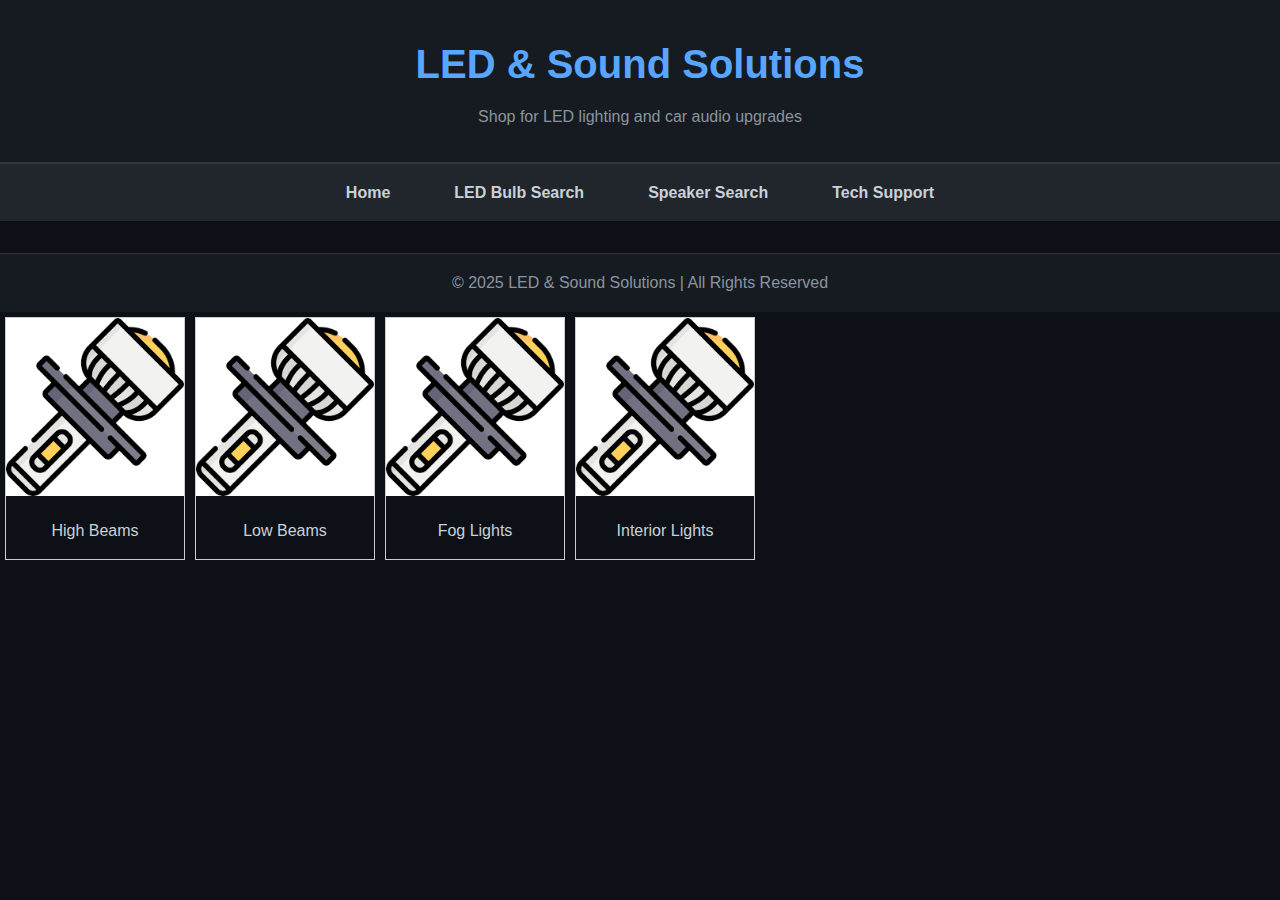
<file: ledbulb.html>
<!DOCTYPE html>
<html lang="en">
<head>
  <meta charset="UTF-8">
  <meta name="viewport" content="width=device-width, initial-scale=1.0">
  <title>LED & Sound Solutions</title>
  <link rel="stylesheet" href="style.css">
</head>
<header>
    <h1>LED & Sound Solutions</h1>
    <p>Shop for LED lighting and car audio upgrades</p>
  </header>
<nav>
    <ul>
      <li><a href="index.html">Home</a></li>
      <li><a href="ledbulb.html">LED Bulb Search</a></li>
      <li><a href="#">Speaker Search</a></li>
      <li><a href="techsupport.html">Tech Support</a></li>
    </ul>
  </nav>

  <footer>
    <p>&copy; 2025 LED & Sound Solutions | All Rights Reserved</p>
  </footer>
</body>

<div class="gallery">
    <a target="_blank" href="ledicon.png">
      <img src="ledicon.png" alt="LED Icon" width="600" height="400">
    </a>
    <div class="desc">High Beams</div>
  </div>
  
  <div class="gallery">
    <a target="_blank" href="ledicon.png">
      <img src="ledicon.png" alt="LED Icon" width="600" height="400">
    </a>
    <div class="desc">Low Beams</div>
  </div>
  
  <div class="gallery">
    <a target="_blank" href="ledicon.png">
      <img src="ledicon.png" alt="LED Icon" width="600" height="400">
    </a>
    <div class="desc">Fog Lights</div>
  </div>
  
  <div class="gallery">
    <a target="_blank" href="ledicon.png">
      <img src="ledicon.png" alt="LED Icon" width="600" height="400">
    </a>
    <div class="desc">Interior Lights</div>
  </div>
  
</html>
</file>
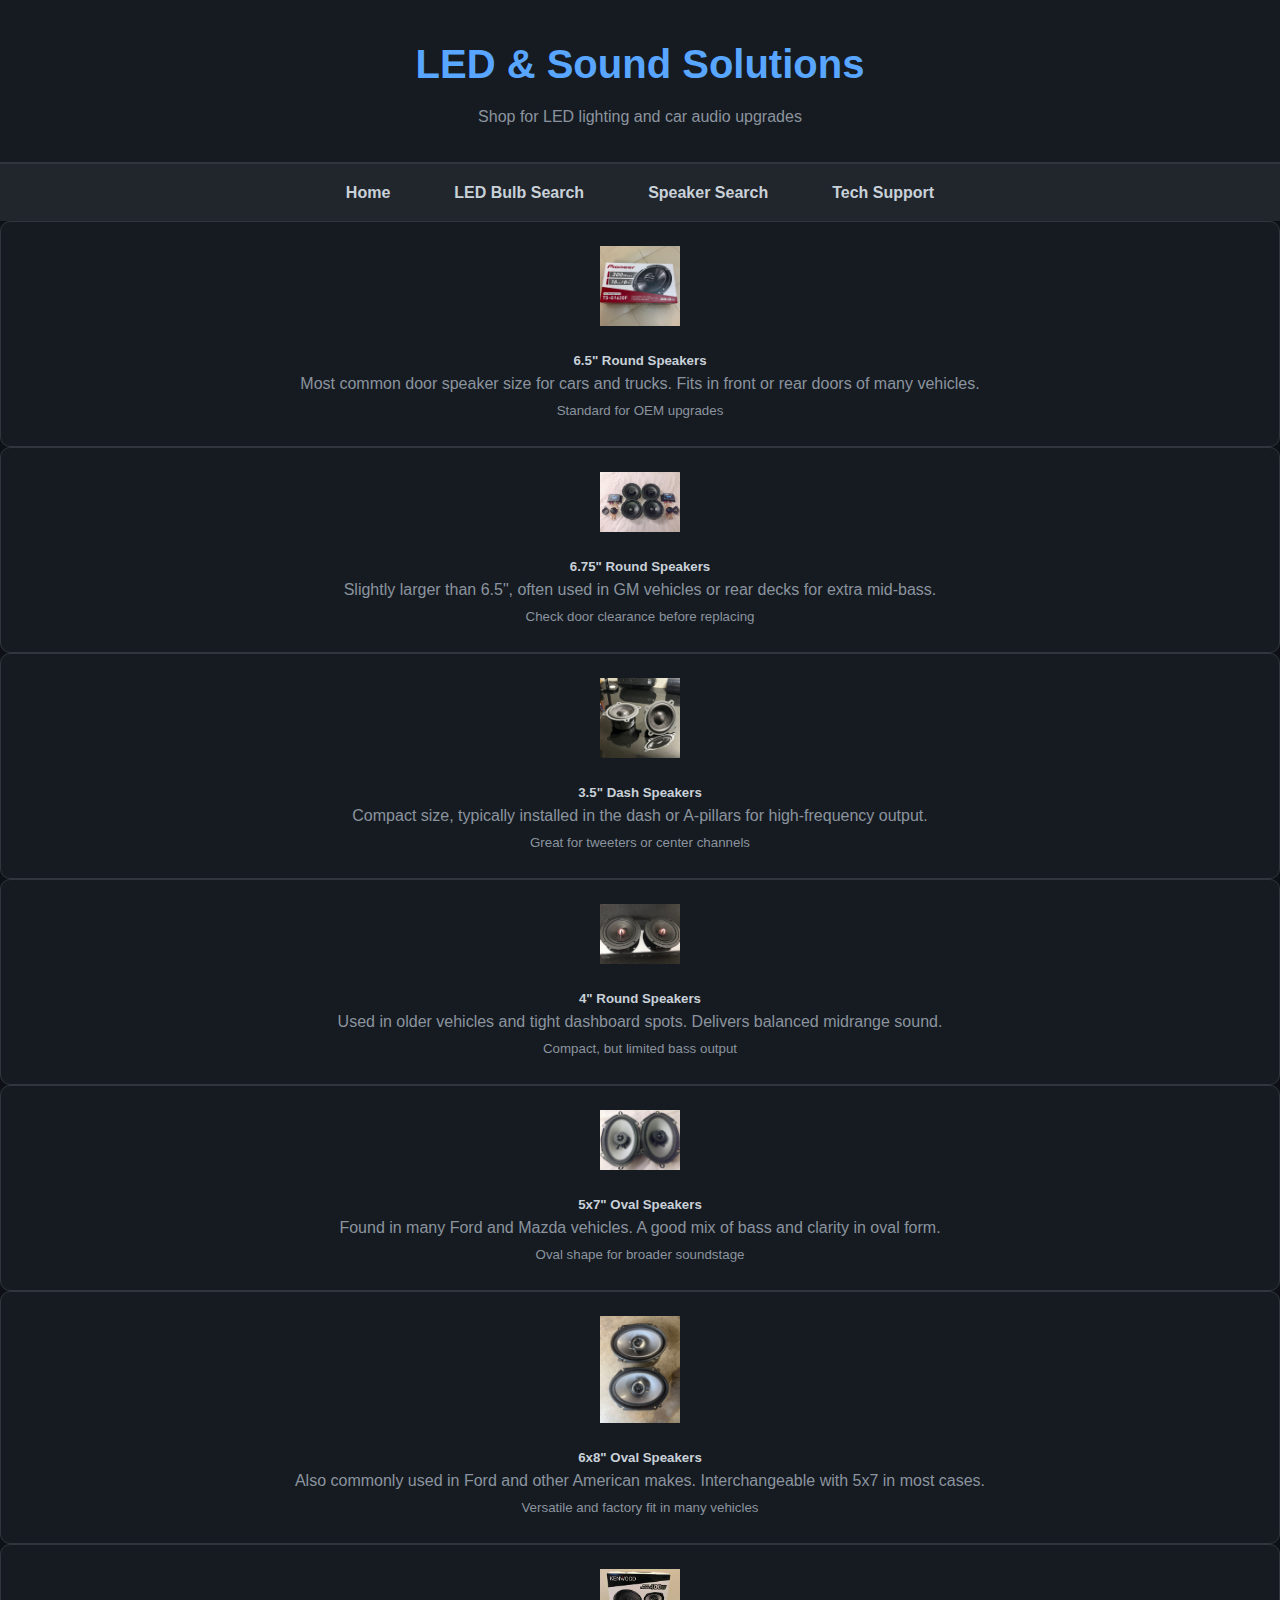
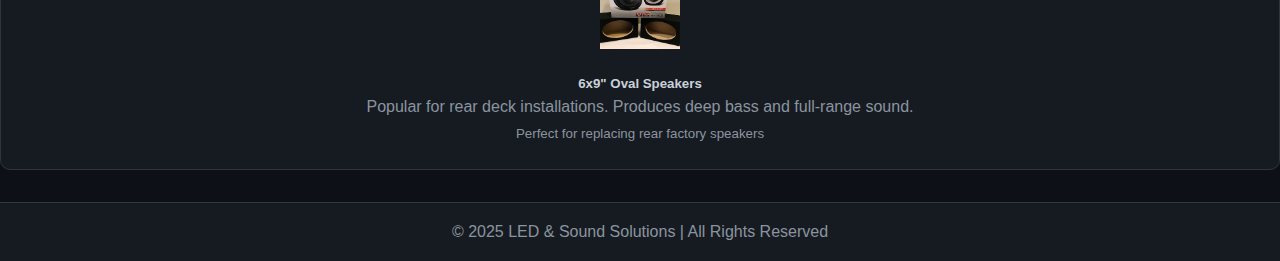
<file: speakers.html>
<!DOCTYPE html>
<html lang="en">
<head>
  <meta charset="UTF-8">
  <meta name="viewport" content="width=device-width, initial-scale=1.0">
  <title>LED & Sound Solutions</title>
  <link rel="stylesheet" href="style.css">
</head>
<body>

  <div class="vertical-bars"></div> <!-- Vertical side bars -->

  <!-- Full-width header stays outside the centered wrapper -->
  <header>
    <h1>LED & Sound Solutions</h1>
    <p>Shop for LED lighting and car audio upgrades</p>
  </header>

  <nav>
    <ul>
      <li><a href="index.html">Home</a></li>
      <li><a href="ledbulb.html">LED Bulb Search</a></li>
      <li><a href="speakers.html">Speaker Search</a></li>
      <li><a href="techsupport.html">Tech Support</a></li>
    </ul>
  </nav>

  <!-- Centered content wrapper -->
  <div class="site-wrapper">

    

    <div class="card-group">

      <div class="card">
        <img src="65inch.jpg" class="card-img-top" alt="6.5 inch Speaker">
        <div class="card-body">
          <h5 class="card-title">6.5" Round Speakers</h5>
          <p class="card-text">Most common door speaker size for cars and trucks. Fits in front or rear doors of many vehicles.</p>
          <p class="card-text"><small class="text-muted">Standard for OEM upgrades</small></p>
        </div>
      </div>

      <div class="card">
        <img src="675inch.jpg" class="card-img-top" alt="6.75 inch Speaker">
        <div class="card-body">
          <h5 class="card-title">6.75" Round Speakers</h5>
          <p class="card-text">Slightly larger than 6.5", often used in GM vehicles or rear decks for extra mid-bass.</p>
          <p class="card-text"><small class="text-muted">Check door clearance before replacing</small></p>
        </div>
      </div>

      <div class="card">
        <img src="35inch.jpg" class="card-img-top" alt="3.5 inch Speaker">
        <div class="card-body">
          <h5 class="card-title">3.5" Dash Speakers</h5>
          <p class="card-text">Compact size, typically installed in the dash or A-pillars for high-frequency output.</p>
          <p class="card-text"><small class="text-muted">Great for tweeters or center channels</small></p>
        </div>
      </div>

      <div class="card">
        <img src="4inch.jpg" class="card-img-top" alt="4 inch Speaker">
        <div class="card-body">
          <h5 class="card-title">4" Round Speakers</h5>
          <p class="card-text">Used in older vehicles and tight dashboard spots. Delivers balanced midrange sound.</p>
          <p class="card-text"><small class="text-muted">Compact, but limited bass output</small></p>
        </div>
      </div>

      <div class="card">
        <img src="5x7inch.jpg" class="card-img-top" alt="5x7 inch Speaker">
        <div class="card-body">
          <h5 class="card-title">5x7" Oval Speakers</h5>
          <p class="card-text">Found in many Ford and Mazda vehicles. A good mix of bass and clarity in oval form.</p>
          <p class="card-text"><small class="text-muted">Oval shape for broader soundstage</small></p>
        </div>
      </div>

      <div class="card">
        <img src="6x8inch.jpg" class="card-img-top" alt="6x8 inch Speaker">
        <div class="card-body">
          <h5 class="card-title">6x8" Oval Speakers</h5>
          <p class="card-text">Also commonly used in Ford and other American makes. Interchangeable with 5x7 in most cases.</p>
          <p class="card-text"><small class="text-muted">Versatile and factory fit in many vehicles</small></p>
        </div>
      </div>

      <div class="card">
        <img src="6x9inch.jpg" class="card-img-top" alt="6x9 inch Speaker">
        <div class="card-body">
          <h5 class="card-title">6x9" Oval Speakers</h5>
          <p class="card-text">Popular for rear deck installations. Produces deep bass and full-range sound.</p>
          <p class="card-text"><small class="text-muted">Perfect for replacing rear factory speakers</small></p>
        </div>
      </div>

    </div> <!-- End card group -->

  </div> <!-- End site-wrapper -->

  <footer>
    <p>&copy; 2025 LED & Sound Solutions | All Rights Reserved</p>
  </footer>

</body>
</html>
</file>
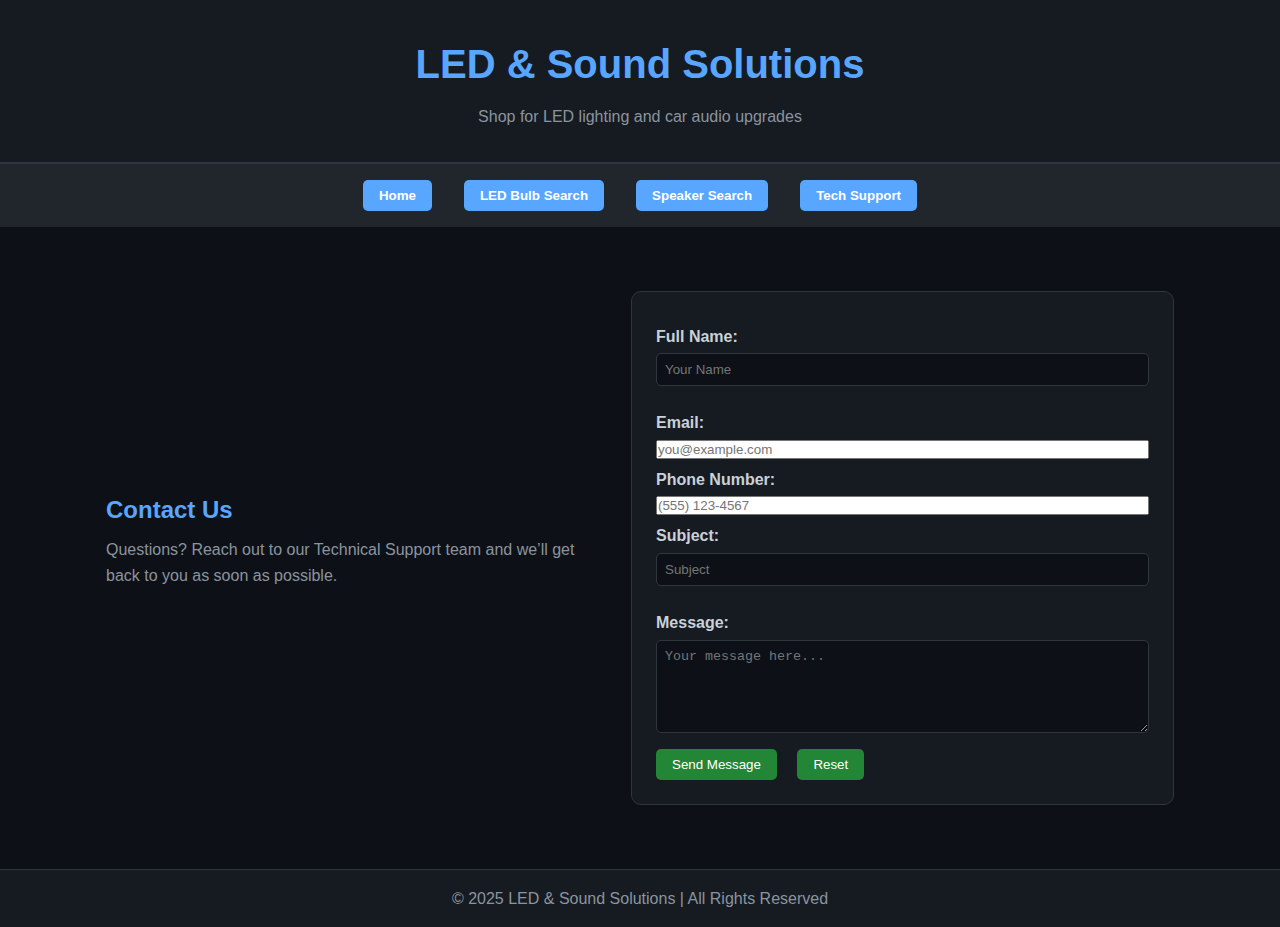
<file: techsupport.html>
<!DOCTYPE html>
<html lang="en">
<head>
  <meta charset="UTF-8" />
  <meta name="viewport" content="width=device-width, initial-scale=1.0" />
  <title>LED & Sound Solutions</title>
  <link rel="stylesheet" href="style.css" />
</head>
<body>
  <header>
    <h1>LED & Sound Solutions</h1>
    <p>Shop for LED lighting and car audio upgrades</p>
  </header>

  <nav>
    <ul>
      <li><button onclick="href='index.html'">Home</a></li>
      <li><button onclick="href='ledbulb.html'">LED Bulb Search</a></li>
      <li><button onclick="href='#'">Speaker Search</a></li>
      <li><button onclick="href='techsupport.html'">Tech Support</a></li>
    </ul>
  </nav>

  <section class="feature-section">
    <div class="feature">
      <div class="feature-text">
        <h2>Contact Us</h2>
        <p>Questions? Reach out to our Technical Support team and we’ll get back to you as soon as possible.</p>
      </div>

      <div class="feature-form">
        <form>
        
          <label for="name">Full Name:</label>
          <input type="text" id="name" name="name" placeholder="Your Name" required>

          <label for="email">Email:</label>
          <input type="email" id="email" name="email" placeholder="you@example.com" required>
          
          <label for="phone">Phone Number:</label>
          <input type="tel" id="phone" name="phone" placeholder="(555) 123-4567" required>
          
          <label for="subject">Subject:</label>
          <input type="text" id="subject" name="subject" placeholder="Subject" required>

          <label for="message">Message:</label>
          <textarea id="message" name="message" rows="5" placeholder="Your message here..." required style="padding:0.5rem; background-color:#0d1117; color:#c9d1d9; border:1px solid #30363d; border-radius:5px;"></textarea>

          <div style="margin-top: 1rem;">
            <button type="submit">Send Message</button>
            <button type="reset" style="margin-left: 1rem; background-color: #238636; color: white; border: none; padding: 0.5rem 1rem; border-radius: 5px; cursor: pointer;">Reset</button>
          </div>
        </form>
      </div>
    </div>
  </section>

  <footer>
    <p>&copy; 2025 LED & Sound Solutions | All Rights Reserved</p>
  </footer>
</body>
</html>
</file>
<file: style.css>
/* Reset and Base Styles */
/* Resets default browser styles and sets base styles for the document */

* {
  margin: 0;
  padding: 0;
  box-sizing: border-box;
}

body {
  font-family: 'Segoe UI', Tahoma, Geneva, Verdana, sans-serif;
  background-color: #0d1117;
  color: #c9d1d9;
  line-height: 1.6;
}

/* Header Section */
/* Styles for the header and its content */


header {
  background-color: #161b22;
  text-align: center;
  padding: 2rem 1rem;
  border-bottom: 2px solid #30363d;
}

header h1 {
  font-size: 2.5rem;
  color: #58a6ff;
}

header p {
  color: #8b949e;
  margin-top: 0.5rem;
}

/* Navigation Bar */
/* Styles for the navigation menu */
nav {
  background-color: #21262d;
  padding: 1rem;
}

nav ul {
  display: flex;
  justify-content: center;
  list-style: none;
  gap: 2rem;
}

/* Navigation Buttons */
nav ul li button {
  background-color: #58a6ff; /* Blue background */
  color: white; /* White text */
  font-weight: bold;
  padding: 0.5rem 1rem;
  border: none;
  border-radius: 5px;
  cursor: pointer;
  transition: background-color 0.3s ease, transform 0.2s ease;
}

nav ul li button:hover {
  background-color: #67aeff; /* Lighter blue on hover */
  transform: translateY(-2px); /* Slight lift effect */
}

nav ul li button:active {
  background-color: #3383dd; /* Darker green when clicked */
  transform: translateY(0); /* Reset lift effect */
}

nav ul li a {
  color: #c9d1d9;
  text-decoration: none;
  font-weight: bold;
  padding: 0.5rem 1rem;
  border-radius: 5px;
  transition: background-color 0.3s;
}

nav ul li a:hover {
  background-color: #30363d;
}

/* Grid Layout for Cards */
/* Styles for a grid container and individual cards */
.grid-container {
  display: grid;
  grid-template-columns: repeat(auto-fit, minmax(250px, 1fr));
  gap: 2rem;
  padding: 2rem;
}

.card {
  background-color: #161b22;
  padding: 1.5rem;
  border: 1px solid #30363d;
  border-radius: 10px;
  text-align: center;
  transition: transform 0.2s ease, box-shadow 0.2s ease;
}

.card:hover {
  transform: translateY(-5px);
  box-shadow: 0 4px 15px rgba(0, 0, 0, 0.3);
}

.card img {
  width: 80px;
  margin-bottom: 1rem;
}

.card h2 {
  color: #58a6ff;
  margin-bottom: 0.5rem;
}

.card p {
  color: #8b949e;
}

/* Footer Section */
/* Styles for the footer */
footer {
  background-color: #161b22;
  color: #8b949e;
  text-align: center;
  padding: 1rem;
  margin-top: 2rem;
  border-top: 1px solid #30363d;
}

/* Info Grid Section */
/* Styles for a grid layout used for informational content */
.info-grid {
  display: grid;
  grid-template-columns: repeat(auto-fit, minmax(250px, 1fr));
  gap: 2rem;
  max-width: 1200px;
  margin: 3rem auto;
  padding: 1rem;
  justify-content: center;
}

.info-box {
  background-color: #161b22;
  padding: 1.5rem;
  border: 1px solid #30363d;
  border-radius: 10px;
  text-align: center;
  color: #c9d1d9;
}

.info-box h3 {
  color: #58a6ff;
  margin-bottom: 0.5rem;
}

/* Feature Section */
/* Styles for the feature section, including text, images, and forms */
.feature-section {
  max-width: 1100px;
  margin: 4rem auto;
  padding: 0 1rem;
  display: flex;
  flex-direction: column;
  gap: 4rem;
}

.feature {
  display: flex;
  flex-wrap: wrap;
  justify-content: space-between;
  align-items: center;
  gap: 2rem;
}

.feature-text {
  flex: 1;
  min-width: 280px;
  color: #c9d1d9;
}

.feature-text h2 {
  color: #58a6ff;
  margin-bottom: 0.5rem;
}

.feature-text p {
  margin-bottom: 1rem;
  color: #8b949e;
}

.feature-text button {
  margin-right: 1rem;
  padding: 0.5rem 1.2rem;
  font-size: 1rem;
  border-radius: 5px;
  border: none;
  background-color: #238636;
  color: white;
  cursor: pointer;
  transition: background-color 0.3s ease;
}

.feature-text button:last-child {
  background-color: transparent;
  color: #c9d1d9;
  border: 1px solid #c9d1d9;
}

.feature-text button:hover {
  background-color: #2ea043;
}

.feature-image {
  flex: 1;
  min-width: 280px;
  display: flex;
  justify-content: center;
}

.feature-image img {
  max-width: 100%;
  height: auto;
  border-radius: 10px;
  border: 1px solid #30363d;
}

.feature-form {
  flex: 1;
  min-width: 280px;
  background-color: #161b22;
  padding: 1.5rem;
  border-radius: 10px;
  border: 1px solid #30363d;
}

.feature-form form {
  display: flex;
  flex-direction: column;
}

.feature-form label {
  margin-top: 0.5rem;
  margin-bottom: 0.25rem;
  color: #c9d1d9;
  font-weight: bold;
}

.feature-form select,
.feature-form input[type="text"] {
  padding: 0.5rem;
  background-color: #0d1117;
  color: #c9d1d9;
  border: 1px solid #30363d;
  border-radius: 5px;
  margin-bottom: 1rem;
}

.feature-form button[type="submit"] {
  padding: 0.5rem 1rem;
  background-color: #238636;
  color: white;
  border: none;
  border-radius: 5px;
  cursor: pointer;
  transition: background-color 0.3s ease;
}

.feature-form button[type="submit"]:hover {
  background-color: #2ea043;
}

/* Gallery Section */
/* Styles for a gallery layout */
div.gallery {
  margin: 5px;
  border: 1px solid #ccc;
  float: left;
  width: 180px;
}

div.gallery:hover {
  border: 1px solid #777;
}

div.gallery img {
  width: 100%;
  height: auto;
}

div.desc {
  padding: 15px;
  text-align: center;
}
</file>
